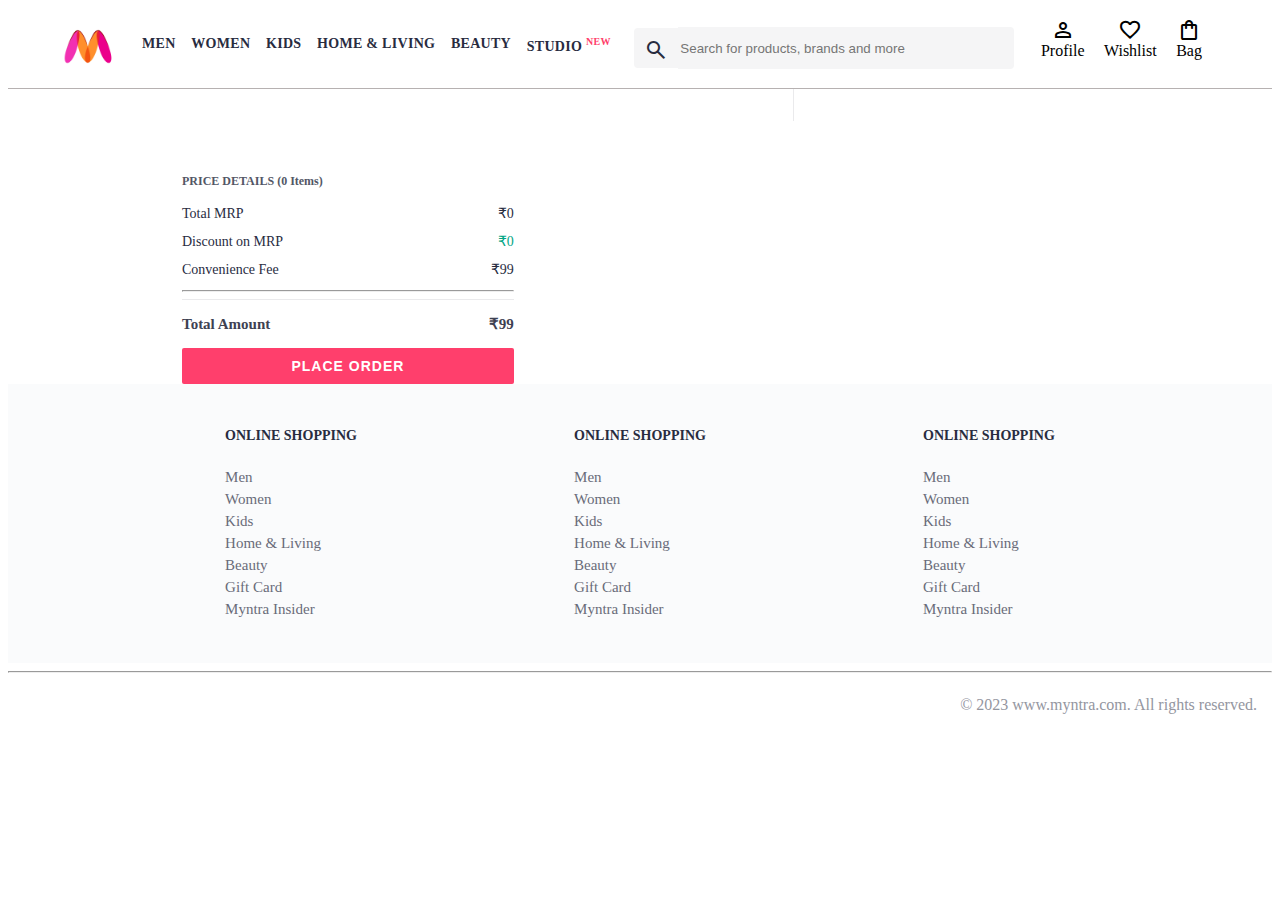
<file: bag.html>
<!DOCTYPE html>
<html lang="en">
<head>
    <title>Myntra Clone</title>
    <link rel="stylesheet" href="index.css">
    <link rel="stylesheet" href="bag.css">
    <link rel="stylesheet" href="https://fonts.googleapis.com/css2?family=Material+Symbols+Outlined:opsz,wght,FILL,GRAD@20..48,100..700,0..1,-50..200" />
</head>
<body>
    <header>
        <div class="logo_container">
            <a href="#"><img class="myntra_home" src="categories/myntra_logo.webp" alt="Myntra Home"></a>
        </div>
        <nav class="nav_bar">
            <a href="#">Men</a>
            <a href="#">Women</a>
            <a href="#">Kids</a>
            <a href="#">Home & Living</a>
            <a href="#">Beauty</a>
            <a href="#">Studio <sup>New</sup></a>
        </nav>
        <div class="search_bar">
            <span class="material-symbols-outlined search_icon">search</span>
            <input class="search_input" placeholder="Search for products, brands and more">
        </div>
        <div class="action_bar">
            <div class="action_container">
                <span class="material-symbols-outlined action_icon">person</span>
                <span class="action_name">Profile</span>
            </div>

            <div class="action_container">
                <span class="material-symbols-outlined action_icon">favorite</span>
                <span class="action_name">Wishlist</span>
            </div>

            <div class="action_container">
                <span class="material-symbols-outlined action_icon">shopping_bag</span>
                <span class="action_name">Bag</span>
                <span class="bag-item-count">0</span>
            </div>
        </div>
    </header>
    <main>
      <div class="bag-page">
        <div class="bag-items-container">
          <div class="bag-item-container">
            <div class="item-left-part">
              <img class="bag-item-img" src="categories/4.jpg">
            </div>
            <div class="item-right-part">
              <div class="company">ADIDAS</div>
              <div class="item-name">Men Printed Polo Collar Indian Cricket ODI Jersey</div>
              <div class="price-container">
                <span class="current-price">Rs 999</span>
                <span class="original-price">Rs 999</span>
                <span class="discount-percentage">(0% OFF)</span>
              </div>
              <div class="return-period">
                <span class="return-period-days">14 days</span> return available
              </div>
              <div class="delivery-details">
                Delivery by
                <span class="delivery-details-days">10 Oct 2023</span>
              </div>
            </div>

            <div class="remove-from-cart">X</div>
          </div>

        </div>
        <div class="bag-summary">
          
        </div>

      </div>
    </main>
    <footer>
        <div class="footer_container">
            <div class="footer_column">
                <h3>ONLINE SHOPPING</h3>

                <a href="#">Men</a>
                <a href="#">Women</a>
                <a href="#">Kids</a>
                <a href="#">Home & Living</a>
                <a href="#">Beauty</a>
                <a href="#">Gift Card</a>
                <a href="#">Myntra Insider</a>
            </div>

            <div class="footer_column">
                <h3>ONLINE SHOPPING</h3>

                <a href="#">Men</a>
                <a href="#">Women</a>
                <a href="#">Kids</a>
                <a href="#">Home & Living</a>
                <a href="#">Beauty</a>
                <a href="#">Gift Card</a>
                <a href="#">Myntra Insider</a>
            </div>

            <div class="footer_column">
                <h3>ONLINE SHOPPING</h3>

                <a href="#">Men</a>
                <a href="#">Women</a>
                <a href="#">Kids</a>
                <a href="#">Home & Living</a>
                <a href="#">Beauty</a>
                <a href="#">Gift Card</a>
                <a href="#">Myntra Insider</a>
            </div>
        </div>
        <hr>

        <div class="copyright">
            © 2023 www.myntra.com. All rights reserved.
        </div>
    </footer>
    <script src="items.js"></script>
    <script src="index.js"></script>
    <script src="bag.js"></script>
</body>
</html>
</file>
<file: index.css>
**************** Item Page CSS *************************
/*.action_container {
    text-decoration: none;
}
a.action_container:link {
    color:black;
}
.item-details {
    cursor: pointer;
    width: 250px;
    margin: 10px;
}
.stars {
    font-size: 12px;
    font-weight: 700;
    text-align: left;
}
.company {
    font-size: 18px;
    font-weight: 700;
    line-height: 1;
    color: #282c3f;
    margin-bottom: 6px;
    overflow: hidden;
    text-overflow: ellipsis;
    white-space: nowrap;
    margin-top: 20px;
}
.item-name {
    color: #535766;
    font-size: 16px;
    line-height: 1;
    margin-bottom: 0;
    margin-top: 0;
    overflow: hidden;
    text-overflow: ellipsis;
    white-space: nowrap;
    font-weight: 400;
    display: block;
}
.price-container {
    margin-top: 10px;
}
.current-price {
    font-size: 14px;
    font-weight: 700;
    color: #282c3f;
}
.original-price {
    text-decoration: line-through;
    color: #7e818c;
    font-weight: 400;
    margin-left: 5px;
    font-size: 12px;
}
.discount-percentage {
    color: #ff905a;
    font-weight: 400;
    font-size: 12px;
    margin-left: 5px;
}
.btn-bag {
    background-color: lightgreen;
    border: none;
    padding: 5px 15px;
    border-radius: 10px;
    width: 100%;
    margin-top: 7px;
    font-size: 20px;
    cursor: pointer;
}
.bag-items {
    background-color: #f16565;
    white-space: nowrap;
    text-align: center;
    line-height: 18px;
    padding: 0 6px;
    height: 18px;
    position: relative;
    border-radius: 50%;
    font-size: 12px;
    color: #fff;
    left: 13px;
    top: -44px;
    font-weight: 700;
    cursor: pointer;
}*/

* {
  margin: 0;
  padding: 0;
  font-family: Assistant,-apple-system,BlinkMacSystemFont,Segoe UI,Roboto,Helvetica,Arial,sans-serif;
  box-sizing: border-box;
}
header {
  display: flex;
  background-color: #ffffff;
  height: 80px;
  justify-content: space-between;
  align-items: center;
  border-bottom: 1px solid #b6b1b1;
}
.myntra_home {
  height: 45px;
}
.logo_container {
  margin-left: 4%;
}
.action_bar {
  margin-right: 4%;
}
.nav_bar {
  display: flex;
  min-width: 500px;
  justify-content: space-evenly;
}
.nav_bar a {
  font-size: 14px;
  letter-spacing: .3px;
  color: #282c3f;
  font-weight: 700;
  text-transform: uppercase;
  text-decoration: none;
  padding: 28px 0;
  border-bottom: 5px solid #ffffff;
}
.nav_bar a:hover {
  border-bottom: 4px solid #f54e77;
}

.nav_bar a sup {
  color: #ff3f6c;
  font-size: 10px;
}

.search_bar {
  height: 40px;
  min-width: 200px;
  width: 30%;
  display: flex;
  align-items: center;
}
.search_icon {
  box-sizing: content-box;
  height: 20px;
  padding: 10px;

  background-color: #f5f5f6;
  color: #282c3f;
  font-weight: 300;
  border-radius: 4px 0 0 4px;
}
.search_input {
  color: #696e79;
  background-color: #f5f5f6;
  flex-grow: 1;
  height: 40px;
  border: 0;
  border-radius: 0 4px 4px 0;
}

.action_bar {
  display: flex;
  min-width: 200px;
  justify-content: space-evenly;
}

.action_container {
  display: flex;
  flex-direction: column;
  align-items: center;
}

/* Main section */
.banner_container {
  margin: 40px 0;
}
.banner_image {
  width: 100%;
}

.category_heading {
  text-transform: uppercase;
  color: #3e4152;
  letter-spacing: .15em;
  font-size: 1.8em;
  margin: 50px 0 10px 30px;
  max-height: 5em;
  font-weight: 700;
}

.category-items, .items-container {
  width: 80%;
  margin: 50px 10%;
  display: flex;
  flex-wrap: wrap;
  justify-content: space-evenly;
}

.sale_item {
  width: 250px;
}

.footer_container {
  padding: 30px 0px 40px 0px;
  background: #FAFBFC;
  display: flex;
  justify-content: space-evenly;
}

.footer_column {
  display: flex;
  flex-direction: column;
}

.footer_column h3 {
  color: #282c3f;
  font-size: 14px;
  margin-bottom: 25px;
}

.footer_column a {
  color: #696b79;
  font-size: 15px;
  text-decoration: none;
  padding-bottom: 5px;
}

.copyright {
  color: #94969f;
  text-align: end;
  padding: 15px;
}
.items-container{
width: 80%;
margin: 40px 10%;

}
.item-container{
  width: 250px;
  margin:10px;
}
.item-image{
 width: 100%;
}
.rating{
 font-size: 12px;
 font-weight: 700;
}
.company-name{
  margin-top: 15px;
 font-size: 16px;
 font-style: 700;
 line-height: 1;
 color: #282c3f;
 margin-bottom: 6px;
 overflow: hidden;
 text-overflow: ellipsis;
 white-space: nowrap;
}
.item-name{
  font-size: 14px;
  color: #535766;
  line-height: 1;
  margin-bottom: 0;
  margin-top: 0;
  overflow: hidden;
  text-overflow: ellipsis;
  white-space: nowrap;
  font-weight: 400;
  display: black;
}
.price{
  margin-top: 10px;
font-size: 14px;
line-height: 15px;
color: #282c3f;
white-space: nowrap;
}
.current-price{
font-size: 14px;
font-weight: 700;
color: #282c3f;
}
.original-price{
text-decoration: line-through;
color: #7e818c;
font-weight: 400;
margin-left: 5px;
font-size: 12px;
}
.discount{
color: #ff905a;
font-weight:400;
font-size: 12px;
margin-left: 5px;
}
.btn-add-bag{
  margin-top: 8px;
  font-size: 18px;
  padding: 5px 0px;
  width: 100%;
  background-color: lightgreen;
  border: none;
  padding: 5px 15px;
  border-radius: 10px;
  cursor: pointer;
}
.bag-item-count{
  background-color: #f16565;
    white-space: nowrap;
    text-align: center;
    line-height: 18px;
    padding: 0 6px;
    height: 18px;
    position: relative;
    border-radius: 50%;
    font-size: 12px;
    color: #fff;
    left: 13px;
    top: -44px;
    font-weight: 700;
    cursor: pointer;
}
.action_container {
  text-decoration: none;
}
a.action_container:link {
  color:black;
}
</file>
<file: bag.css>
.bag-items-container {
  display: inline-block;
  width: 64%;
  padding-right: 20px;
  border-right: 1px solid #eaeaec;
  padding-top: 32px;
  color: #282c3f;
  font-size: 13px;
  line-height: 1.42857143;
}

.bag-page {
  width: 75%;
  margin-left: 12.5%;
}

.bag-summary {
  vertical-align: top;
  display: inline-block;
  width: 35%;
  padding: 24px 0 0 16px;
  color: #282c3f;
  font-size: 13px;
  line-height: 1.42857143;
}

.bag-details-container {
  margin-bottom: 16px;
}

.price-header {
  font-size: 12px;
  font-weight: 700;
  margin: 24px 0 16px;
  color: #535766;
}

.price-item {
  margin-bottom: 12px;
  line-height: 16px;
  font-size: 14px;
  color: #282c3f;
}

.price-item-value {
  float: right;
}

.priceDetail-base-discount {
  color: #03a685;
}

.price-footer {
  font-weight: 700;
  font-size: 15px;
  padding-top: 16px;
  border-top: 1px solid #eaeaec;
  color: #3e4152;
  line-height: 16px;
}

.btn-place-order {
  width: 100%;
  letter-spacing: 1px;
  font-size: 14px;
  font-weight: 600;
  border-radius: 2px;
  border-width: 0px;
  padding: 10px 16px;
  background-color: rgb(255, 63, 108);
  color: rgb(255, 255, 255);
  cursor: pointer;
}

.bag-item-container {
  margin-bottom: 8px;
  background: #fff;
  font-size: 14px;
  border: 1px solid #eaeaec;
  border-radius: 4px;
  position: relative;
  padding: 12px 12px 0;
}

.item-left-part {
  position: absolute;
  background: rgb(255, 242, 223);
  height: 148px;
  width: 111px;
}

.item-right-part {
  padding-left: 12px;
  position: relative;
  min-height: 148px;
  margin-left: 111px;
  margin-bottom: 12px;
}

.bag-item-img {
  width: 100%;
}

.return-period {
  display: inline-flex;
  font-size: 14px;
  padding-top: 8px;
}

.return-period-days {
  font-weight: 700;
  margin-right: 4px;
}

.delivery-details {
  margin-top: 5px;
  color: #282c3f;
  font-size: 12px;
  letter-spacing: -.1px;
  margin-bottom: 8px;
  line-height: 15px;
}

.delivery-details-days {
  color: #03a685;
}

.remove-from-cart {
  position: absolute;
  font-size: 25px;
  top: 10px;
  right: 18px;
  width: 14px;
  height: 14px;
  cursor: pointer;
}
</file>
